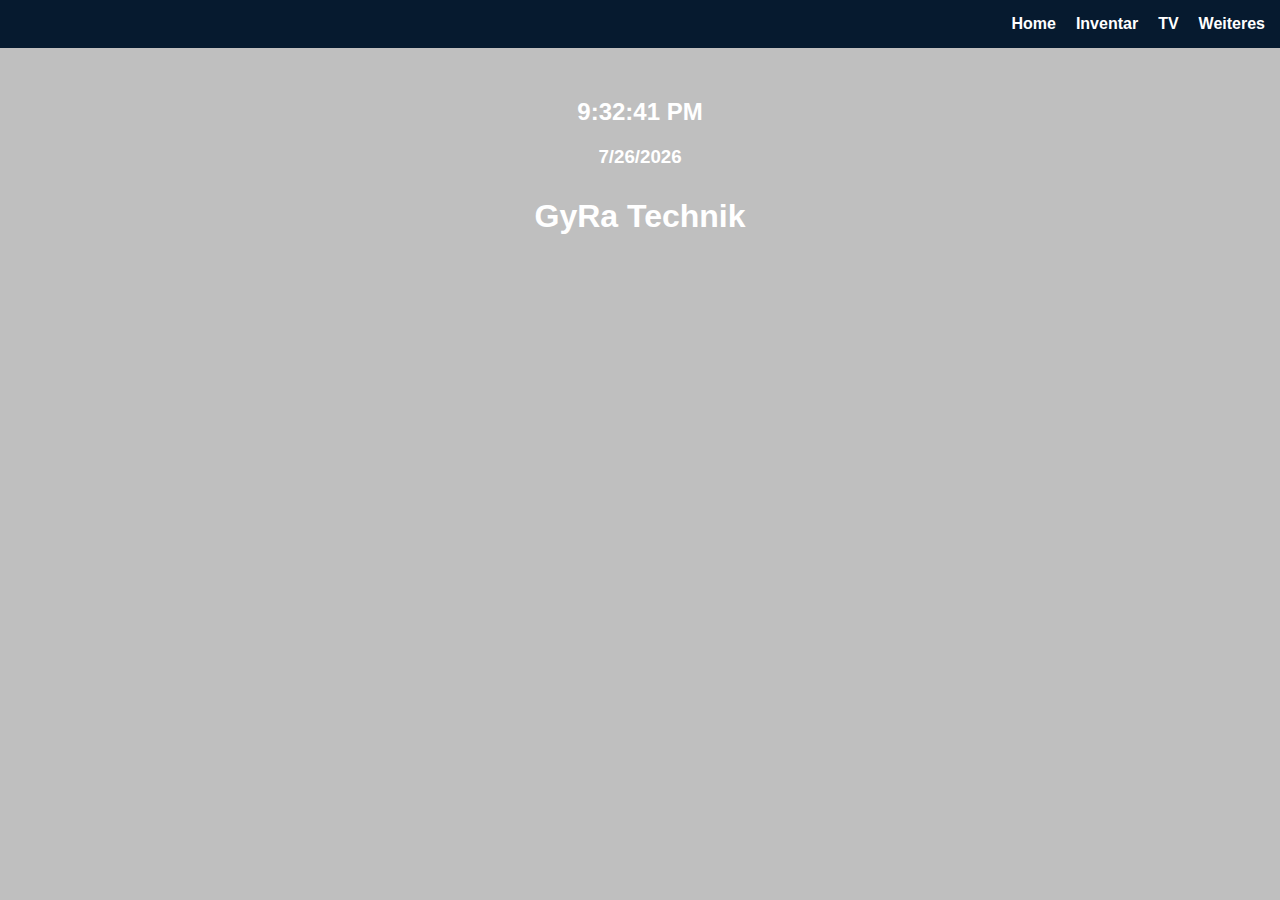
<file: home.html>
<!DOCTYPE html>
<html lang="de">
<head>
  <meta charset="UTF-8">
  <title>GyRa Technik</title>
  <link rel="stylesheet" href="style.css">
</head>
<body>

<div class="topbar">
  <a href="home.html">Home</a>
  <a href="inventar.html">Inventar</a>
  <a href="tv.html">TV</a>
  <a href="weiteres.html">Weiteres</a>
</div>

<h2 style="text-align:center; margin-top:50px;" id="time"></h2>
<h3 style="text-align:center;" id="date"></h3>
<h1 style="text-align:center; margin-top:30px;">GyRa Technik</h1>

<script>
function updateTime() {
  const now = new Date();
  document.getElementById("time").innerText = now.toLocaleTimeString();
  document.getElementById("date").innerText = now.toLocaleDateString();
}
setInterval(updateTime, 1000);
updateTime();
</script>

</body>
</html>
</file>
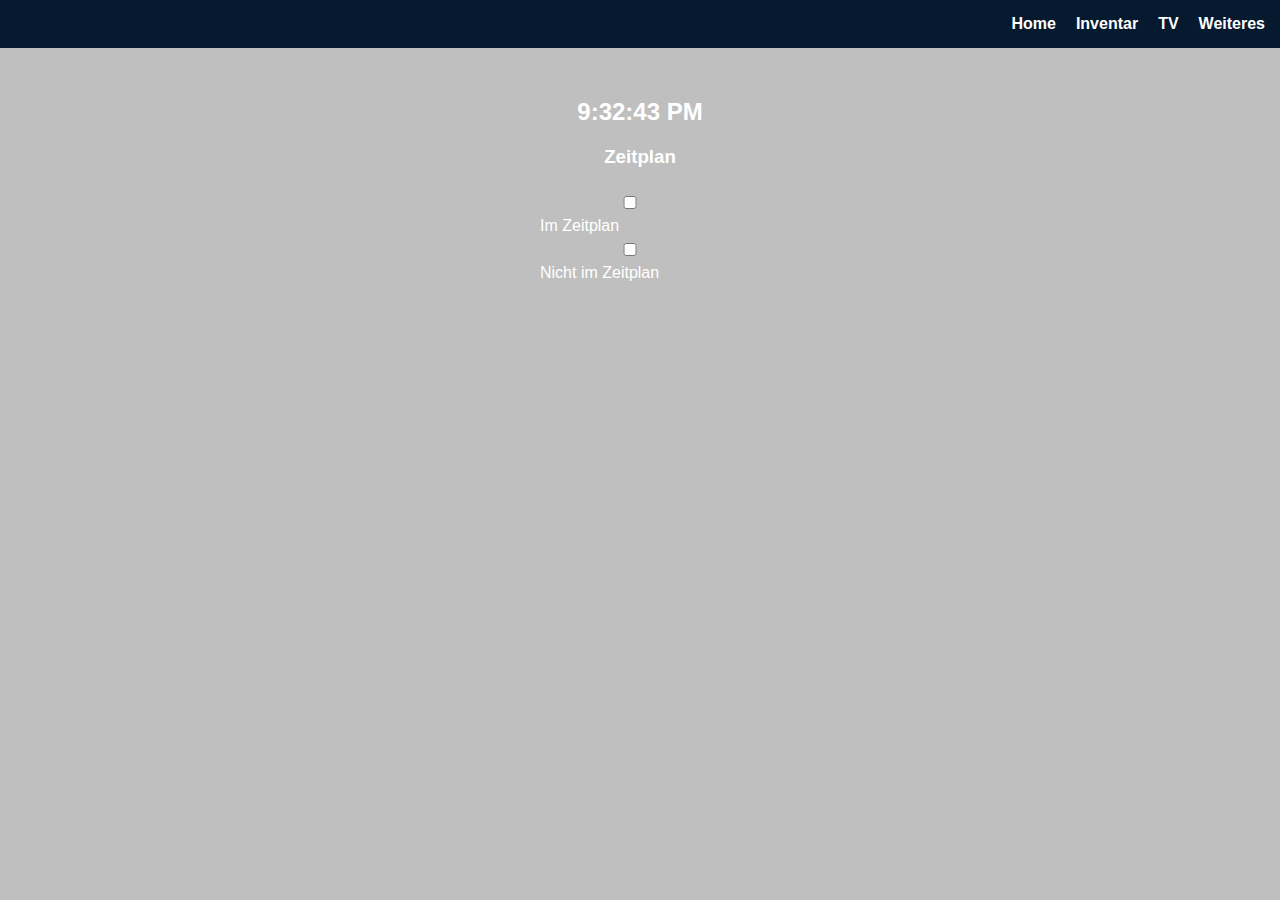
<file: tv.html>
<!DOCTYPE html>
<html lang="de">
<head>
  <meta charset="UTF-8">
  <title>GyRa Technik TV</title>
  <link rel="stylesheet" href="style.css">
</head>
<body>

<div class="topbar">
  <a href="home.html">Home</a>
  <a href="inventar.html">Inventar</a>
  <a href="tv.html">TV</a>
  <a href="weiteres.html">Weiteres</a>
</div>

<h2 style="text-align:center; margin-top:50px;" id="time"></h2>
<h3 style="text-align:center;">Zeitplan</h3>

<div style="width:200px; margin:20px auto;">
  <label><input type="checkbox"> Im Zeitplan</label><br>
  <label><input type="checkbox"> Nicht im Zeitplan</label>
</div>

<script>
function updateTime() {
  const now = new Date();
  document.getElementById("time").innerText = now.toLocaleTimeString();
}
setInterval(updateTime, 1000);
updateTime();
</script>

</body>
</html>
</file>
<file: style.css>
body {
  margin: 0;
  font-family: Arial, sans-serif;
  background: #bfbfbf;
  color: white;
}

.login-box {
  width: 300px;
  margin: 150px auto;
  background: #0b2a44;
  padding: 20px;
  border-radius: 8px;
  text-align: center;
}

input {
  width: 90%;
  padding: 10px;
  margin: 8px 0;
  border: none;
  border-radius: 4px;
}

button {
  width: 95%;
  padding: 10px;
  background: green;
  color: white;
  border: none;
  border-radius: 4px;
  cursor: pointer;
}

#errorBox {
  display: none;
  background: red;
  margin-top: 10px;
  padding: 8px;
  border-radius: 4px;
}

.topbar {
  background: #061a2f;
  padding: 15px;
  display: flex;
  justify-content: flex-end;
  gap: 20px;
}

.topbar a {
  color: white;
  text-decoration: none;
  font-weight: bold;
}

table {
  width: 90%;
  margin: 20px auto;
  border-collapse: collapse;
}

table, th, td {
  border: 1px solid #444;
}

th, td {
  padding: 10px;
  text-align: left;
}

.add-btn {
  background: green;
  color: white;
  padding: 10px;
  margin: 20px auto;
  display: block;
  border: none;
  border-radius: 4px;
  cursor: pointer;
}

.popup {
  display: none;
  position: fixed;
  top: 25%;
  left: 50%;
  transform: translate(-50%, -25%);
  background: #0b2a44;
  padding: 20px;
  border-radius: 8px;
  z-index: 100;
}

.popup input, .popup select {
  width: 100%;
  margin: 8px 0;
  padding: 8px;
  border-radius: 4px;
  border: none;
}

.popup button {
  width: 100%;
  margin-top: 10px;
}
</file>
